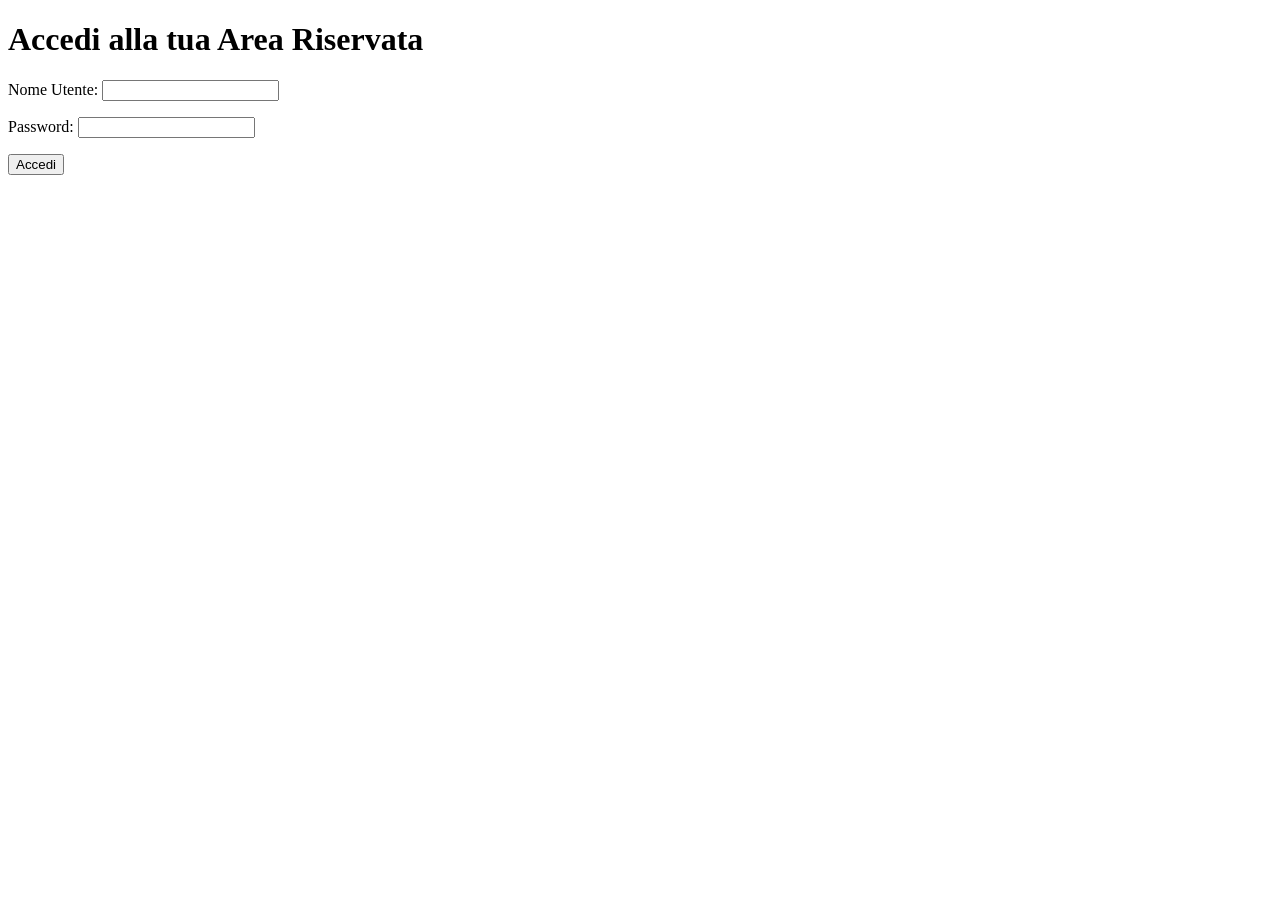
<file: primo_progetto/www/public/accesso.html>
<!DOCTYPE html>
<html lang="en">
<head>
	<meta charset="UTF-8">
	<title>Accesso Riservato</title>
</head>
<body>
	<h1>Accedi alla tua Area Riservata</h1>
	
	<form action="accesso.php" method="post">
		<p>
			<label for="utente">Nome Utente: </label>
			<input type="text" id="utente" name="utente" required>
		</p>
		
		<p>
			<label for="password">Password: </label>
			<input type="text" id="password" name="password" required>
		</p>
		
		<p>
			<input type="submit" value="Accedi">
		</p>
	</form>
</body>
</html>
</file>
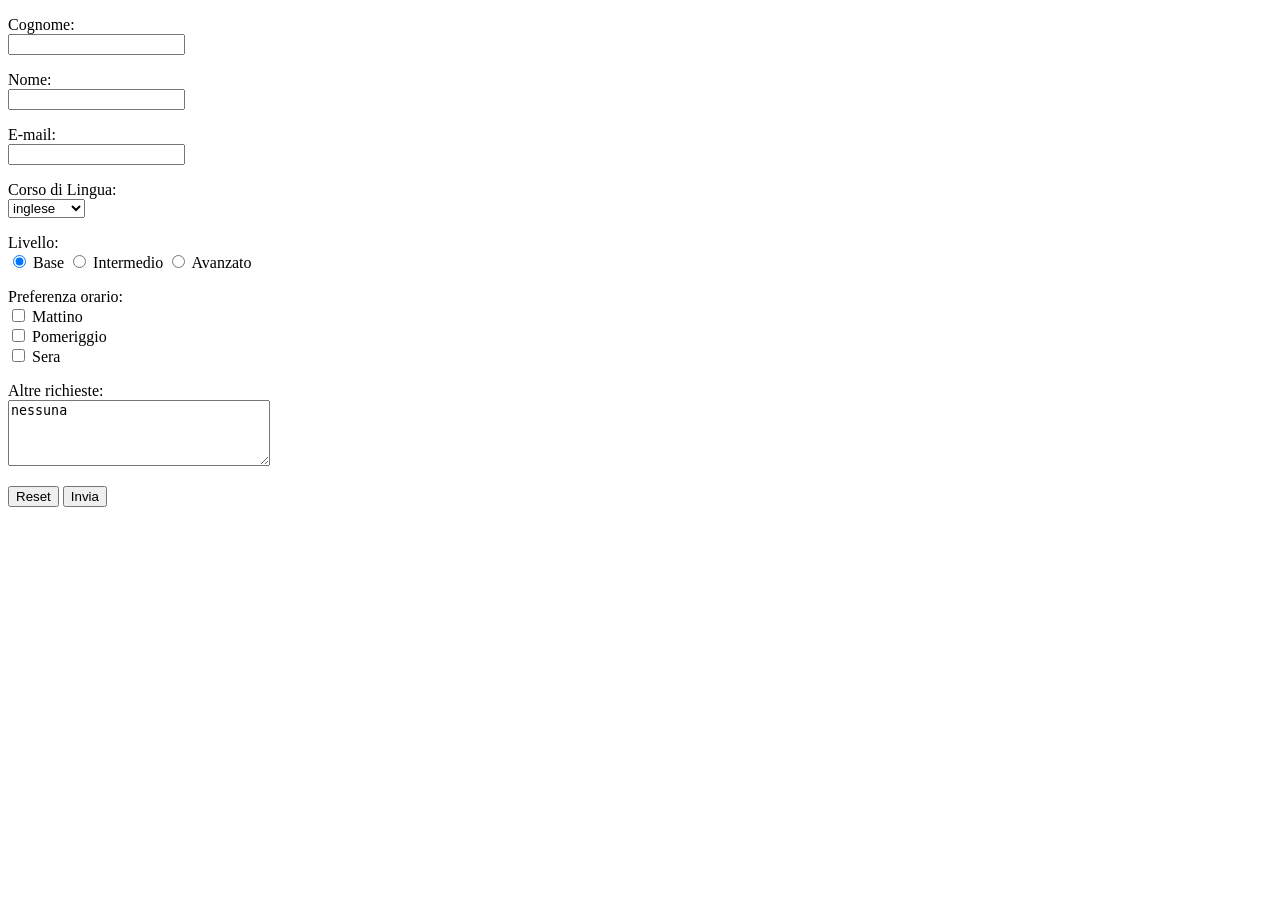
<file: primo_progetto/www/public/corso-lingua.html>
<!DOCTYPE html>
<html lang="it">
<head>
    <meta charset="UTF-8">
    <title>Codi di Lingua</title>
</head>
<body>
    <form action="corso.php" method="post">
        <p>
            <label for="cognome">Cognome:</label><br>
            <input type="text" id="cognome" name="cognome" required>
        </p>
        <p>
            <label for="nome">Nome:</label><br>
            <input type="text" id="nome" name="nome" required>
        </p>
        <p>
            <label for="email">E-mail:</label><br>
            <input type="email" id="email" name="email" required>
        </p>
        <p>
            <label for="corso">Corso di Lingua:</label><br>
            <select id="corso" name="corso" required>
                <option value="inglese">inglese</option>
                <option value="francese">francese</option>
                <option value="spagnolo">spagnolo</option>
                <option value="tedesco">tedesco</option>
            </select>
        </p>
        <p>
            <label>Livello:</label><br>
            <input type="radio" id="base" name="livello" value="base" required checked>
            <label for="base">Base</label>
    
            <input type="radio" id="intermedio" name="livello" value="intermedio">
            <label for="intermedio">Intermedio</label>
    
            <input type="radio" id="avanzato" name="livello" value="avanzato">
            <label for="avanzato">Avanzato</label>
        </p>
        <p>
            <label>Preferenza orario:</label><br>
            <input type="checkbox" id="mattino" name="orario[]" value="mattino">
            <label for="mattino">Mattino</label><br>
    
            <input type="checkbox" id="pomeriggio" name="orario[]" value="pomeriggio">
            <label for="pomeriggio">Pomeriggio</label><br>
    
            <input type="checkbox" id="sera" name="orario[]" value="sera">
            <label for="sera">Sera</label>
        </p>
    
        <p>
            <label for="richieste">Altre richieste:</label><br>
            <textarea id="richieste" name="richieste" rows="4" cols="30">nessuna</textarea>
        </p>
    
        <p>
            <input type="reset" value="Reset">
            <input type="submit" value="Invia">
        </p>
    </form>
</body>
</html>
</file>
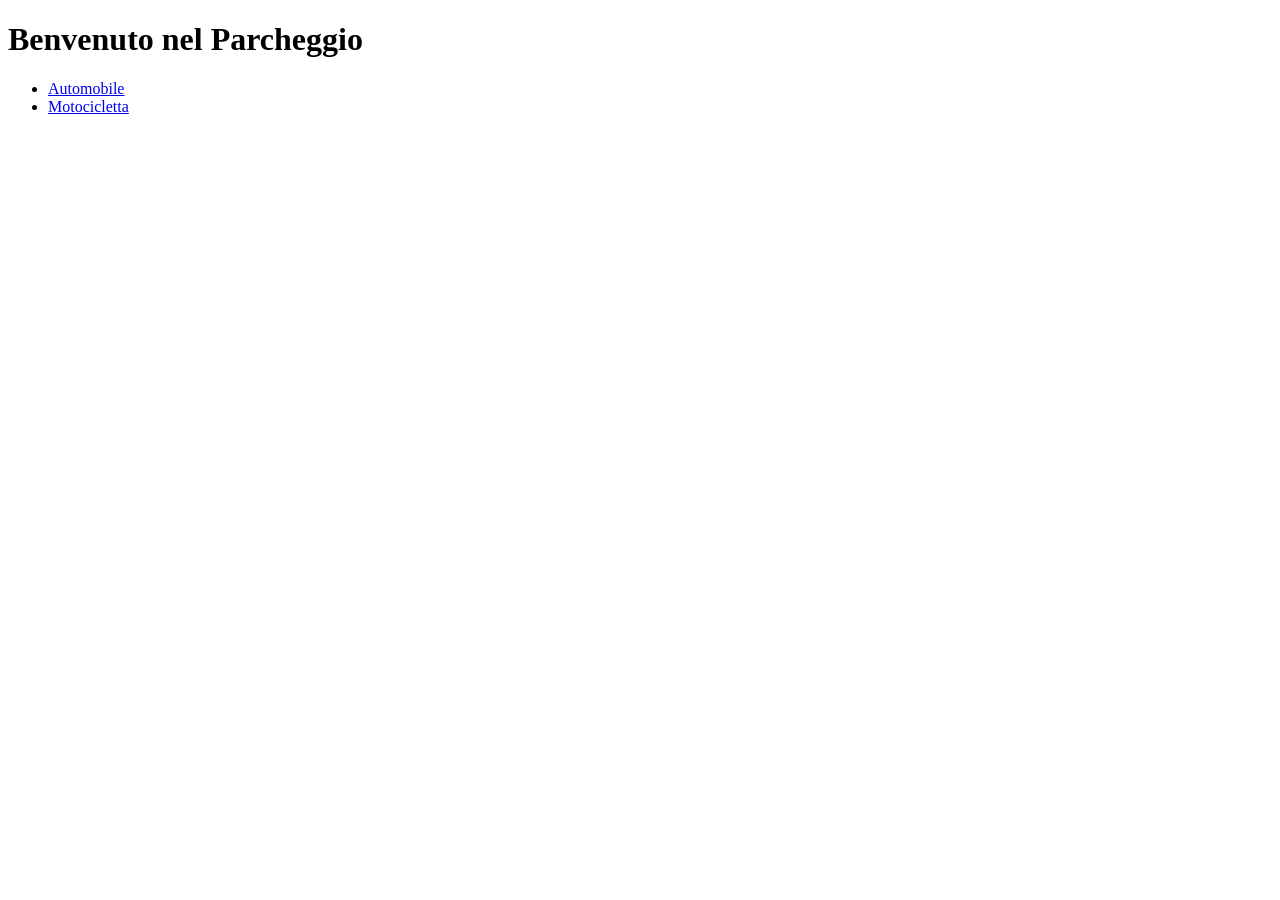
<file: primo_progetto/www/public/home-parcheggio.html>
<!DOCTYPE html>
<html lang="en">
<head>
	<meta charset="UTF-8">
	<title>Parcheggio</title>
</head>
<body>
	<h1>Benvenuto nel Parcheggio</h1>
	
	<ul>
		<li><a href="prenota.php?veicolo=Automobile">Automobile</a></li>
		<li><a href="prenota.php?veicolo=Motocicletta">Motocicletta</a></li>
	</ul>
</body>
</html>
</file>
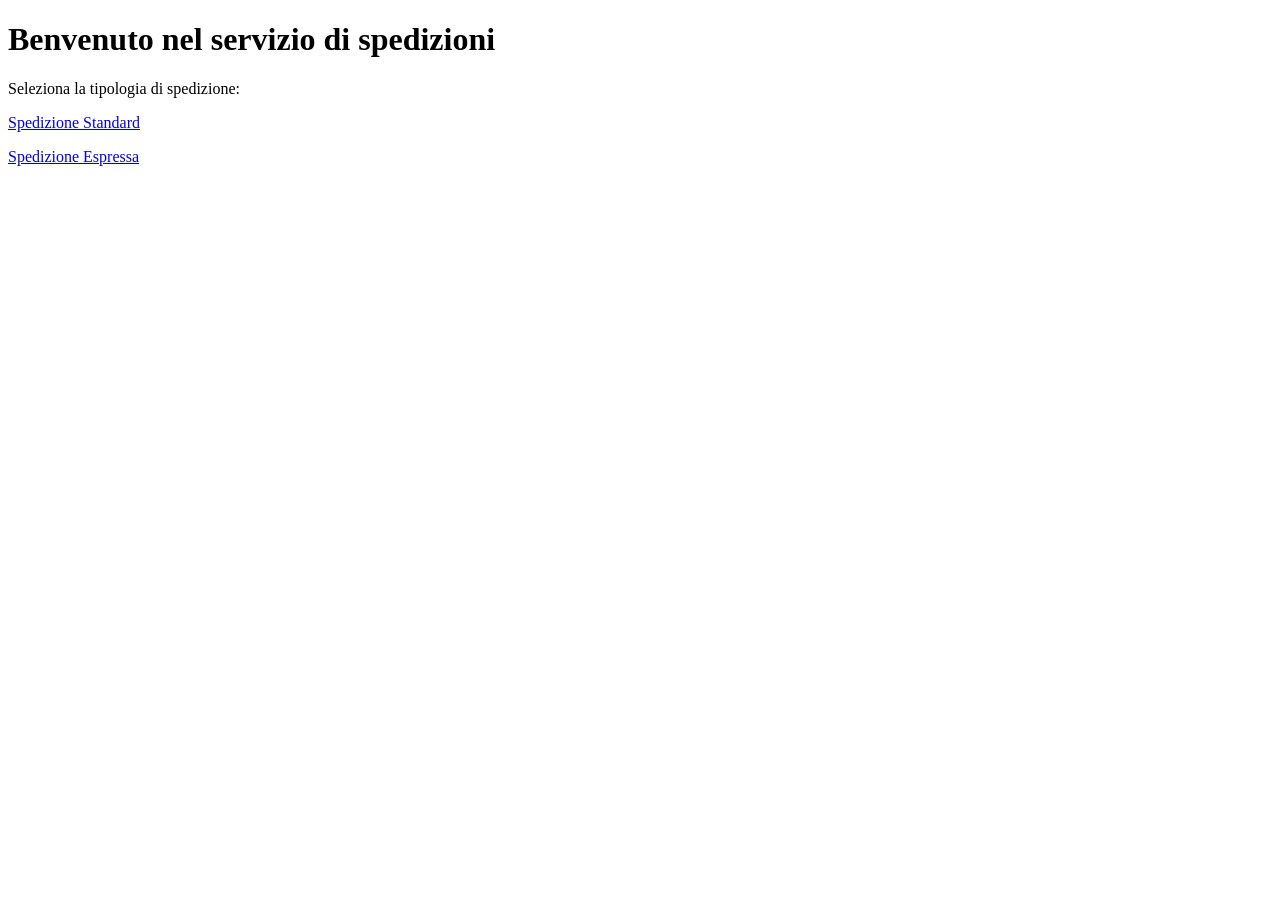
<file: primo_progetto/www/public/home-spedizione.html>
<!DOCTYPE html>
<html lang="it">
<head>
	<meta charset="UTF-8">
	<title>Servizio Spedizioni</title>
</head>
<body>
	<h1>Benvenuto nel servizio di spedizioni</h1>
	<p>Seleziona la tipologia di spedizione:</p>
	<p><a href="spedizione.php?spedizione=Standard">Spedizione Standard</a></p>
	<p><a href="spedizione.php?spedizione=Espressa">Spedizione Espressa</a></p>
</body>
</html>
</file>
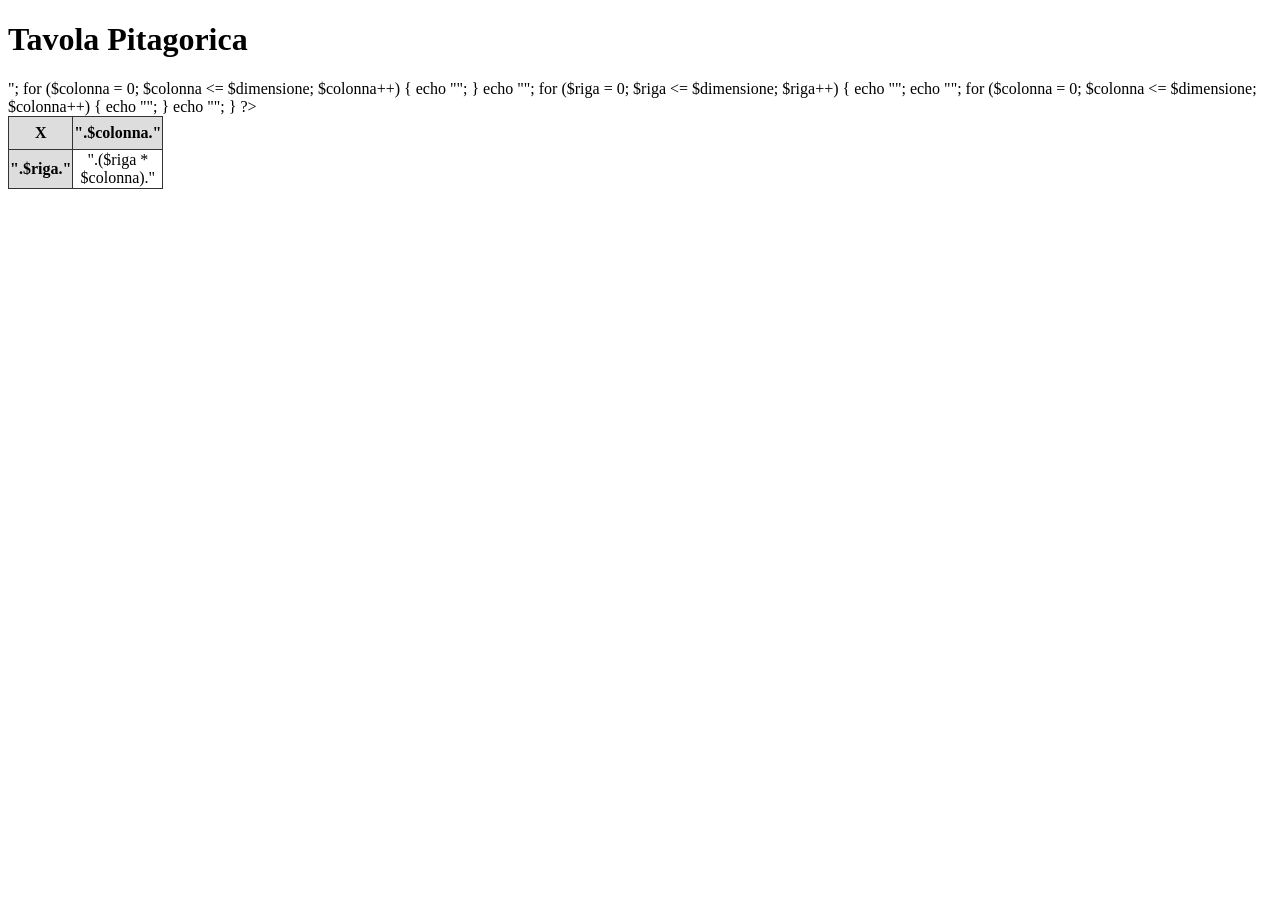
<file: primo_progetto/www/public/tavola-pita.html>
<!DOCTYPE html>
<html lang="it">
<head>
    <meta charset="UTF-8">
    <title>Tavola Pitagorica</title>
    <style>
        table {
            border-collapse: collapse;
        }
        td, th {
            border: 1px solid #333;
            width: 30px;
            height: 30px;
            text-align: center;
        }
        th {
            background-color: #ddd;
        }
    </style>
</head>
<body>
    <h1>Tavola Pitagorica</h1>
    <table>
        <?php
            $dimensione = 10;

            echo "<tr><th>X</th>";
            for ($colonna = 0; $colonna <= $dimensione; $colonna++) {
                echo "<th>".$colonna."</th>";
            }
            echo "</tr>";

            for ($riga = 0; $riga <= $dimensione; $riga++) {
                echo "<tr>";
                echo "<th>".$riga."</th>";
                for ($colonna = 0; $colonna <= $dimensione; $colonna++) {
                    echo "<td>".($riga * $colonna)."</td>";
                }
                echo "</tr>";
            }
        ?>
    </table>
</body>
</html>
</file>
